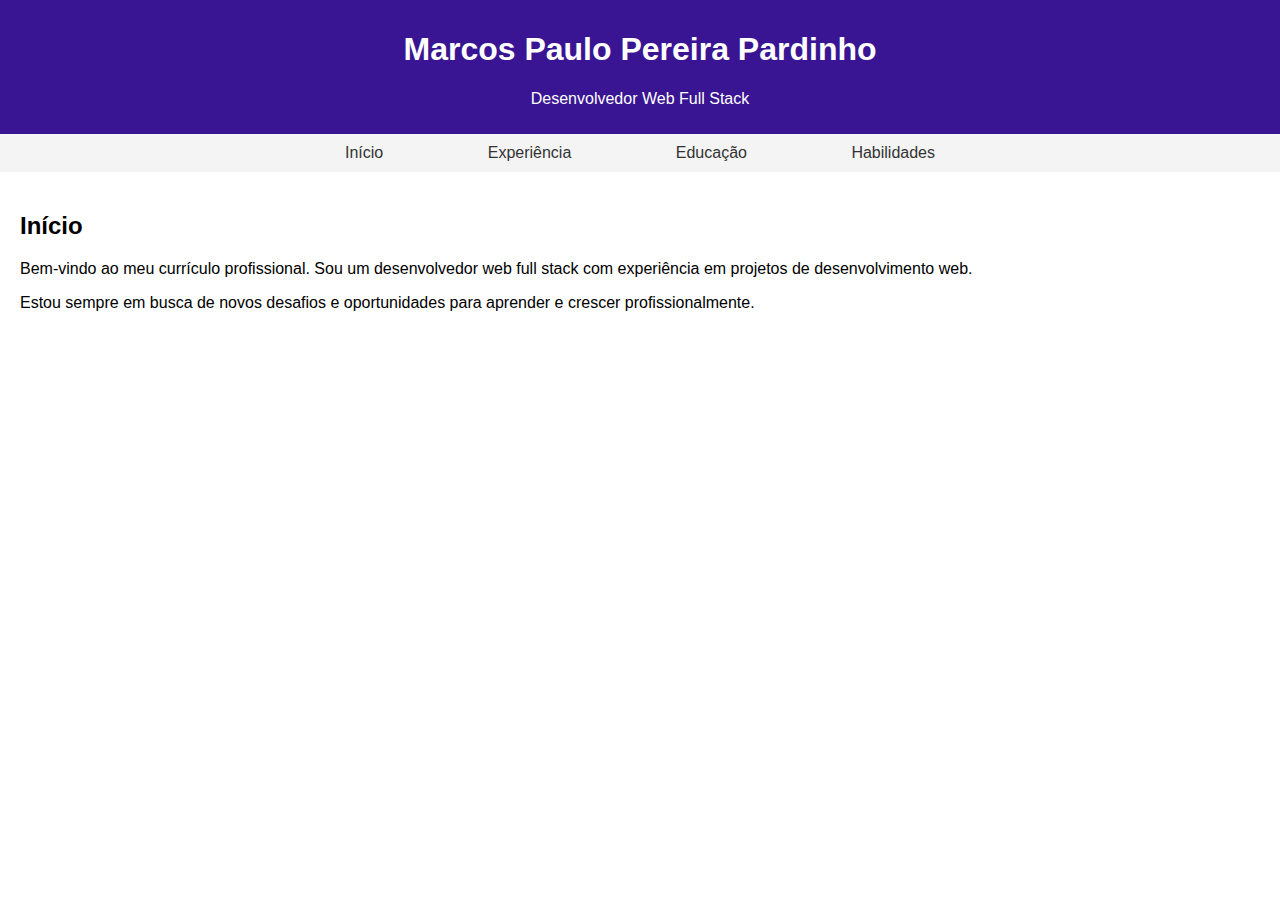
<file: Curriculo Básico/index.html>
<!DOCTYPE html>
<html lang="pt-br">
<head>
    <meta charset="UTF-8">
    <meta name="viewport" content="width=device-width, initial-scale=1.0">
    <title>Meu Currículo Profissional</title>
    <link rel="stylesheet" href="./style.css">
</head>
<body>

    <header>

    <h1>Marcos Paulo Pereira Pardinho</h1>

    <p>Desenvolvedor Web Full Stack</p>

    </header>

    <nav>
        <a href="#" onclick = "mostrarPagina('inicio')">Início</a>
        <a href="#" onclick = "mostrarPagina('experiencia')">Experiência</a>
        <a href="#" onclick = "mostrarPagina('educacao')">Educação</a>
        <a href="#" onclick = "mostrarPagina('habilidades')">Habilidades</a>
    </nav>

    <section id="conteudo">

    </section>

    <script src="./script.js"></script>
      
</body>
</html>
</file>
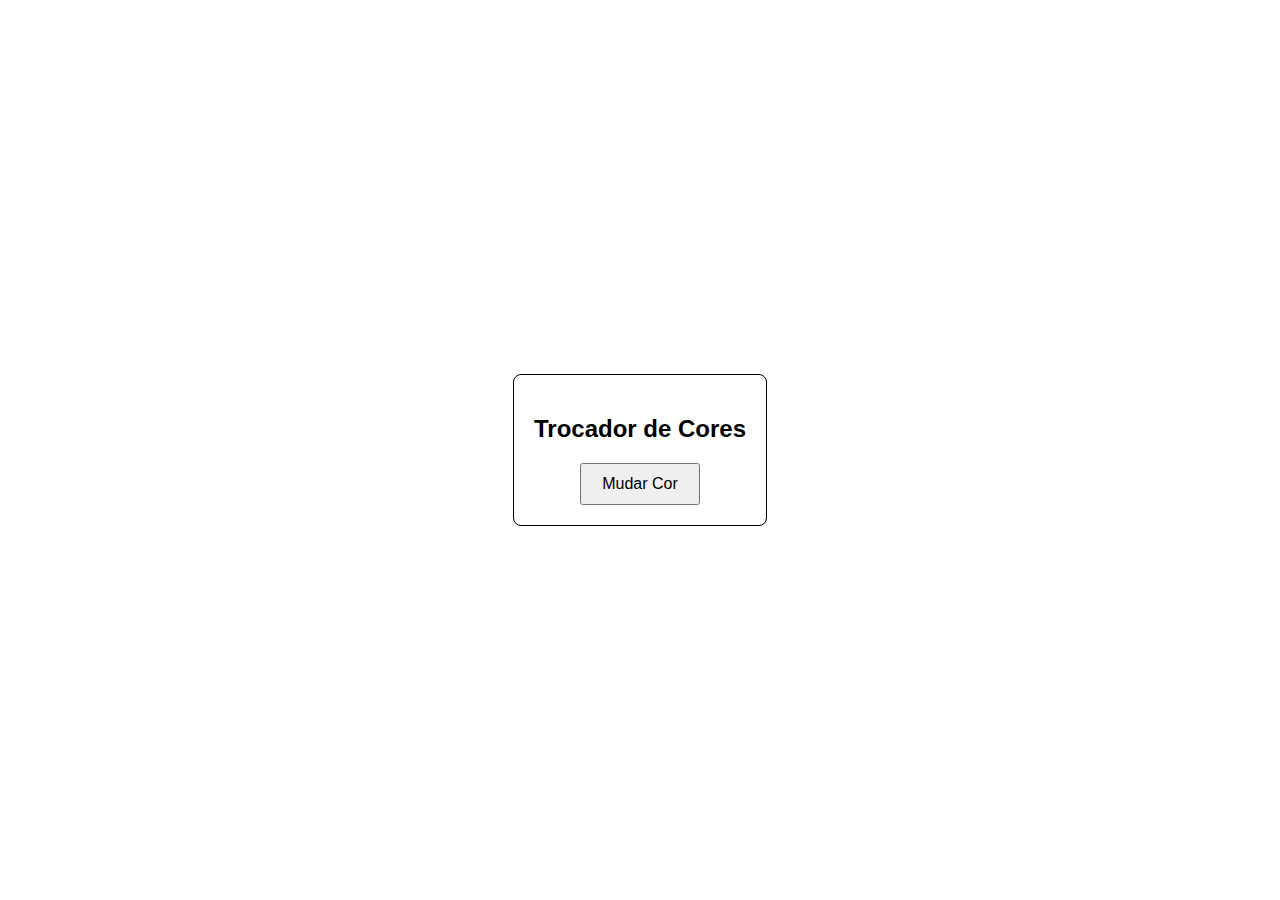
<file: Trocadores de Cores/index.html>
<!DOCTYPE html>
<html lang="pt-br">
<head>
    <meta charset="UTF-8">
    <meta name="viewport" content="width=device-width, initial-scale=1.0">
    <title>Trocador de Cores</title>
    <link rel="stylesheet" href="style.css">
</head>
<body>
    <div class="trocador-de-cores">
        <h2>Trocador de Cores</h2>

        <button id="mudarCor">Mudar Cor</button>
    </div>

    <script src="script.js"></script>
</body>
</html>
</file>
<file: Curriculo Básico/style.css>
body {
    font-family: Arial, sans-serif;
    margin: 0;
    padding: 0;
}

header {
    background-color: #391593;
    color: white;
    padding: 10px 20px;
    text-align: center;
}

nav {
    background-color: #f4f4f4;
    padding: 10px 20px;
    text-align: center;

}

nav a {
    text-decoration: none;
    color: #333;
    padding: 0 50px;
}

nav a:hover {
    background-color: #0fa33c;
    border-radius: 5px;
}

section {
    padding: 20px;
}
</file>
<file: Trocadores de Cores/style.css>
body, html {
    margin: 0;
    padding: 0;
    height: 100%;
    display: flex;
    justify-content: center;
    align-items: center;
    font-family: Arial, sans-serif;
}

.trocador-de-cores {
    text-align: center;
    padding: 20px;
    border: 1px solid #000;
    border-radius: 8px;
}

button {
    padding: 10px 20px;
    font-size: 16px;
    cursor: pointer;
}
</file>
